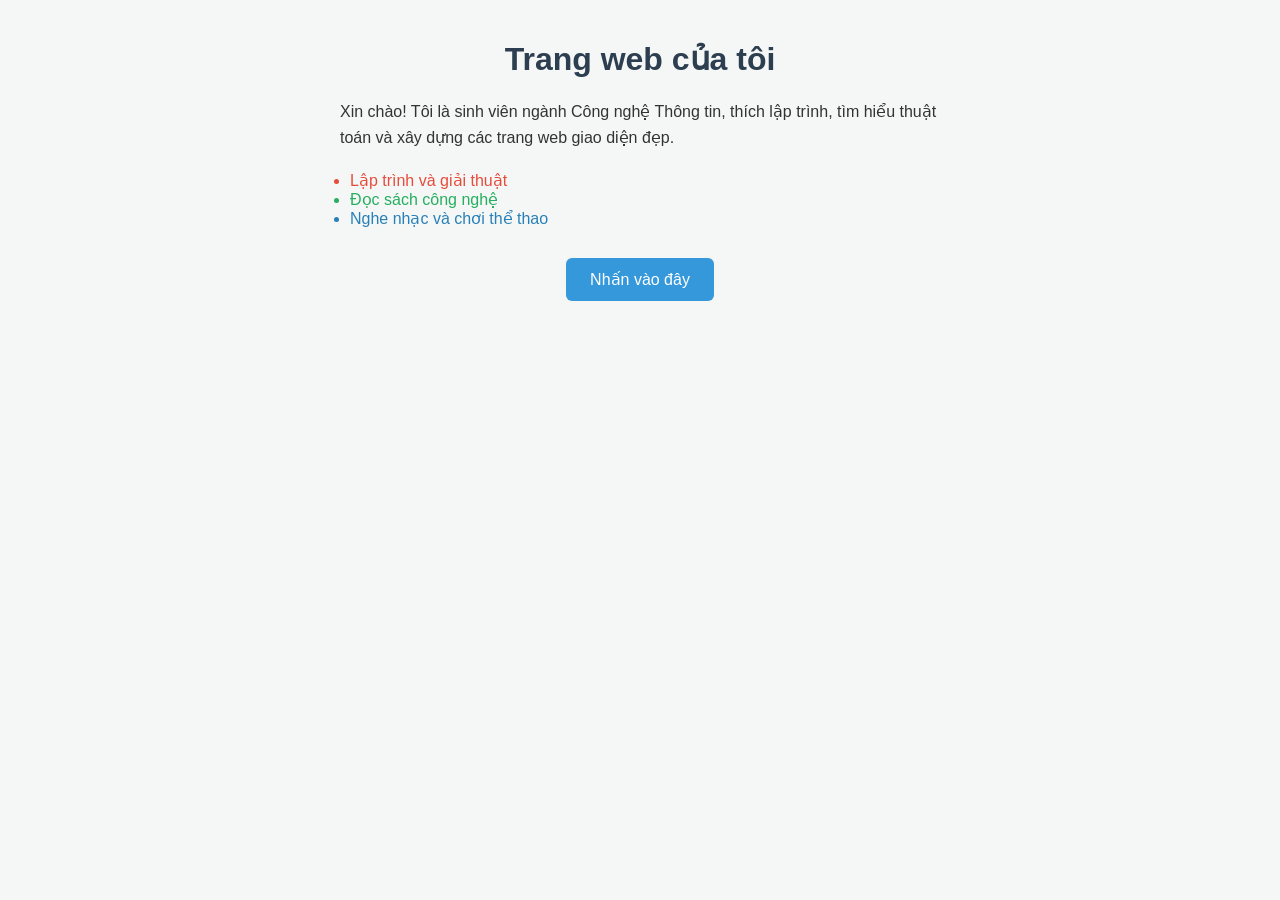
<file: BTH5-CSS/index.html>
<!DOCTYPE html>
<html lang="vi">
<head>
    <meta charset="UTF-8">
    <meta name="viewport" content="width=device-width, initial-scale=1.0">
    <title>Trang web cá nhân</title>
    <!-- Liên kết file CSS bên ngoài -->
    <link rel="stylesheet" href="style.css">
</head>
<body>

    <h1>Trang web của tôi</h1>

    <p class="bio">
        Xin chào! Tôi là sinh viên ngành Công nghệ Thông tin, thích lập trình, tìm hiểu thuật toán và xây dựng các trang web giao diện đẹp.
    </p>

    <ul class="hobbies">
        <li>Lập trình và giải thuật</li>
        <li>Đọc sách công nghệ</li>
        <li>Nghe nhạc và chơi thể thao</li>
    </ul>

    <button class="btn">Nhấn vào đây</button>

</body>
</html>
</file>
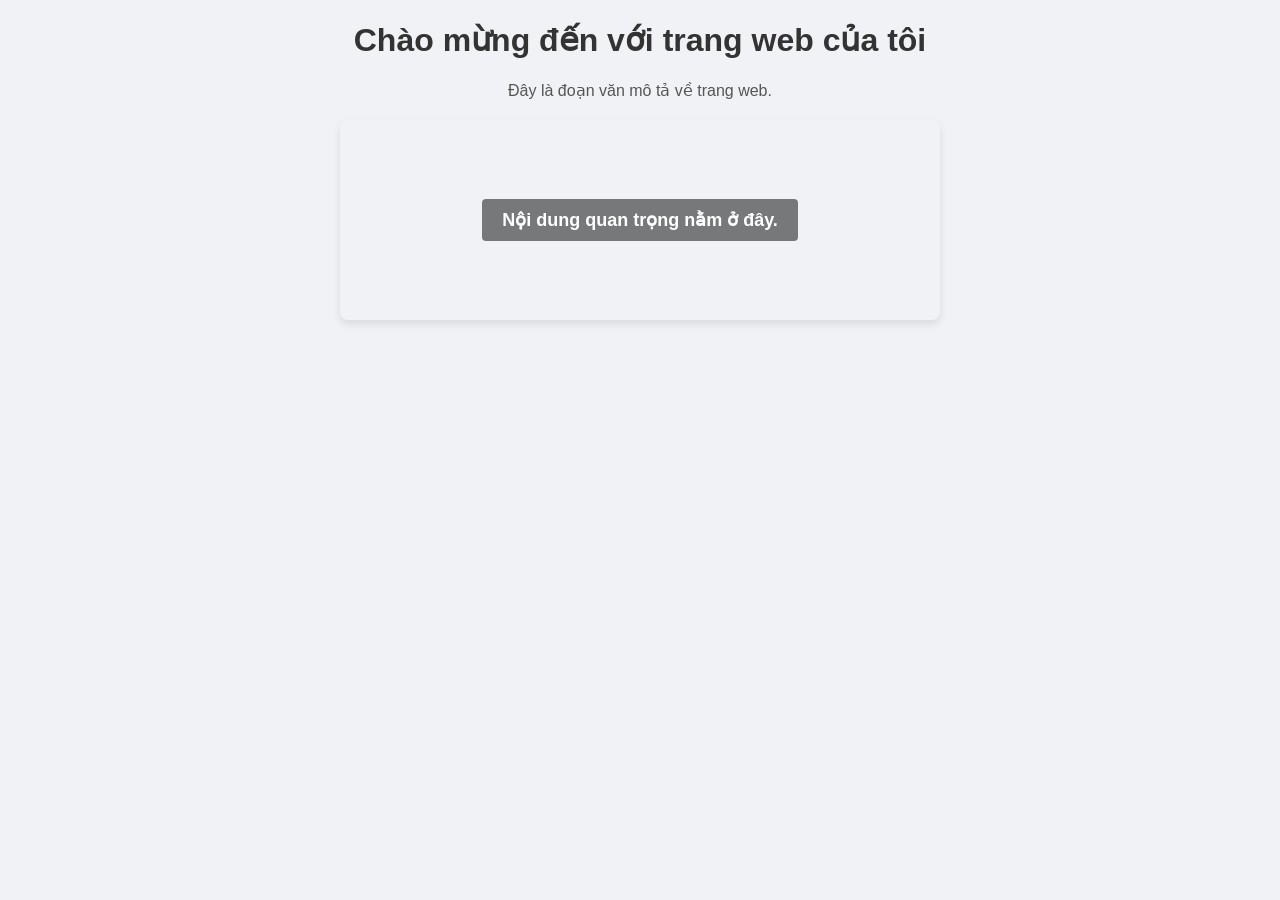
<file: BTH6-CSS/index.html>
<!DOCTYPE html>
<html lang="vi">
<head>
    <meta charset="UTF-8">
    <meta name="viewport" content="width=device-width, initial-scale=1.0">
    <title>Trang web của tôi</title>
    <link rel="stylesheet" href="style.css">
</head>
<body>

    <h1>Chào mừng đến với trang web của tôi</h1>

    <p>Đây là đoạn văn mô tả về trang web.</p>

    <div class="content-box">
        <p>Nội dung quan trọng nằm ở đây.</p>
    </div>

</body>
</html>
</file>
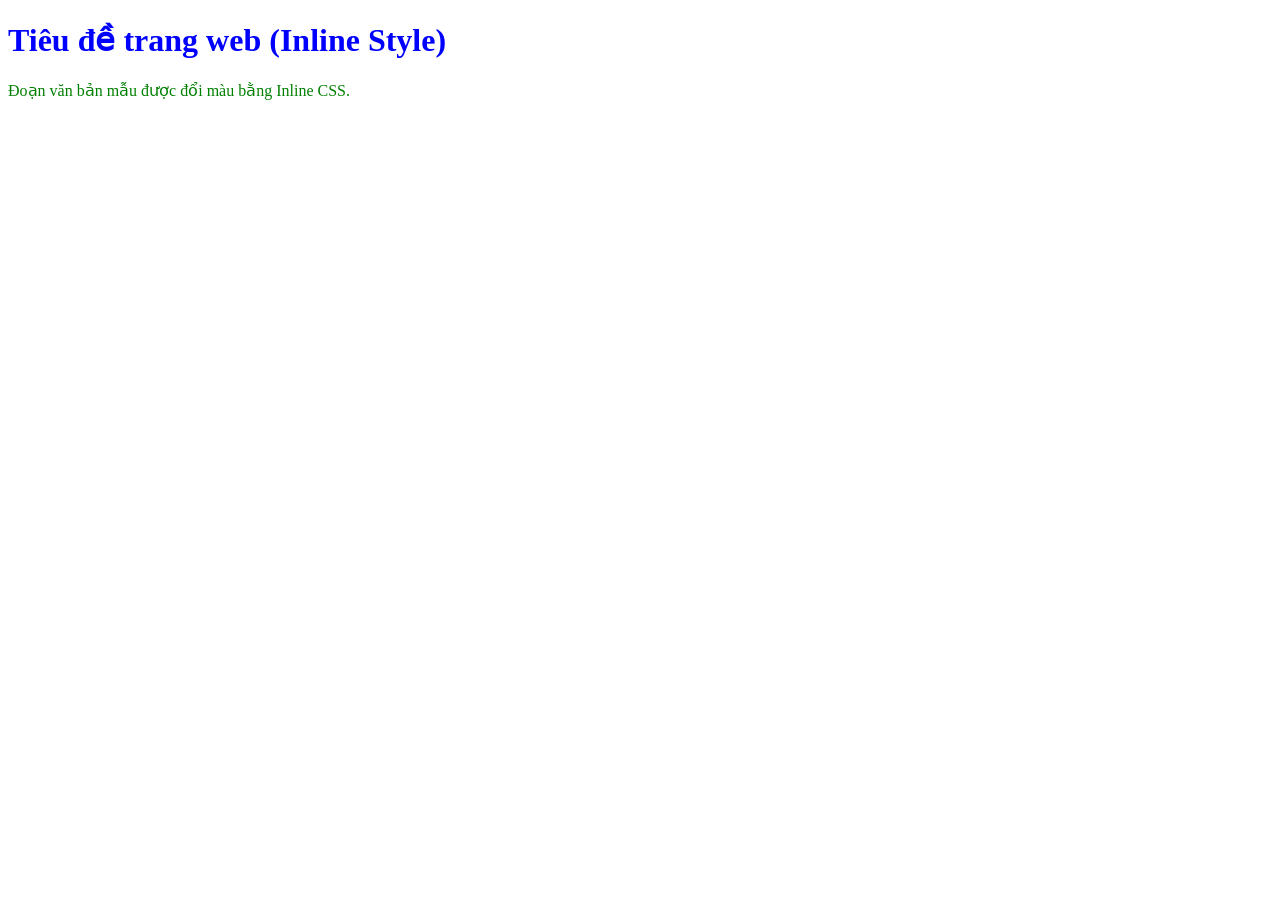
<file: BTH4-CSS/phan1.html>
<!DOCTYPE html>
<html lang="vi">
<head>
    <meta charset="UTF-8">
    <title>Phần 1 - Inline Style</title>
</head>
<body>

    <!-- Sử dụng thuộc tính style trực tiếp trong thẻ -->
    <h1 style="color: blue;">Tiêu đề trang web (Inline Style)</h1>
    <p style="color: green;">Đoạn văn bản mẫu được đổi màu bằng Inline CSS.</p>

</body>
</html>
</file>
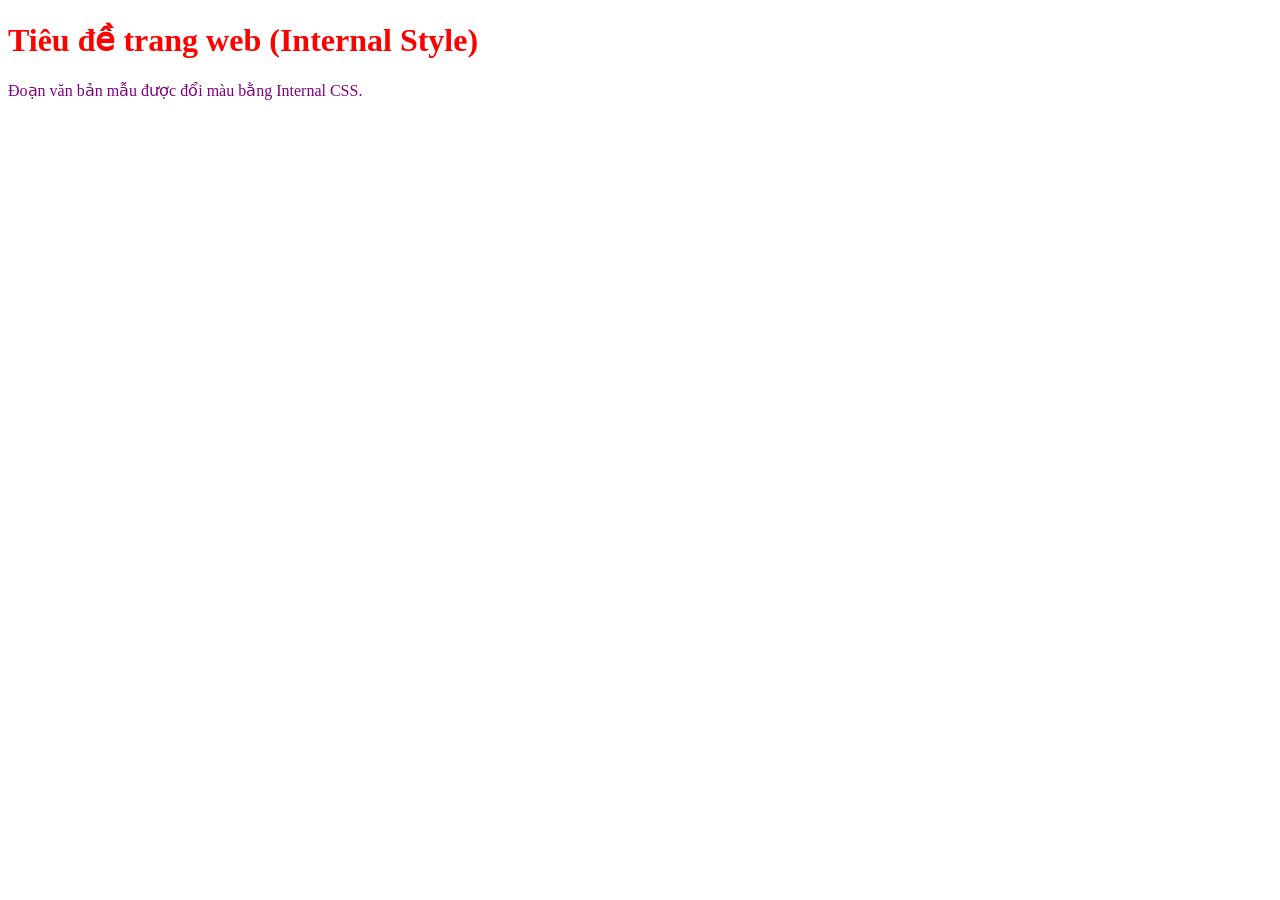
<file: BTH4-CSS/phan2.html>
<!DOCTYPE html>
<html lang="vi">
<head>
    <meta charset="UTF-8">
    <title>Phần 2 - Internal Style</title>
    
    <!-- Viết mã CSS inside thẻ <style> -->
    <style>
        h1 {
            color: red;
        }
        p {
            color: purple;
        }
    </style>
</head>
<body>

    <h1>Tiêu đề trang web (Internal Style)</h1>
    <p>Đoạn văn bản mẫu được đổi màu bằng Internal CSS.</p>

</body>
</html>
</file>
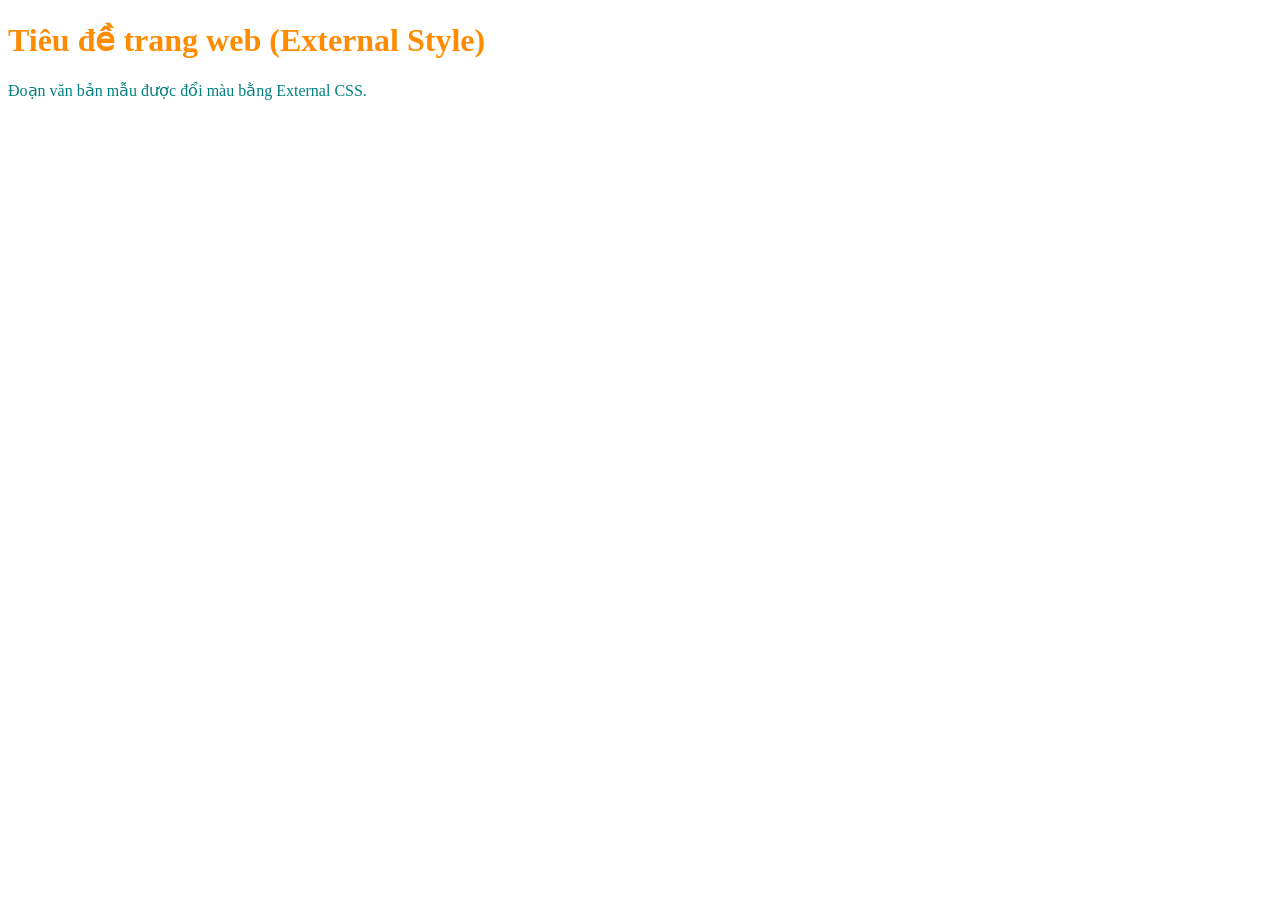
<file: BTH4-CSS/phan3.html>
<!DOCTYPE html>
<html lang="vi">
<head>
    <meta charset="UTF-8">
    <title>Phần 3 - External Style</title>
    
    <!-- Liên kết file CSS bên ngoài -->
    <link rel="stylesheet" href="style.css">
</head>
<body>

    <h1>Tiêu đề trang web (External Style)</h1>
    <p>Đoạn văn bản mẫu được đổi màu bằng External CSS.</p>

</body>
</html>
</file>
<file: BTH5-CSS/style.css>
body {
    background-color: #f4f7f6;
    font-family: Arial, sans-serif;
    margin: 40px;
    color: #333333;
}

h1 {
    text-align: center;
    color: #2c3e50;
}

.bio {
    font-size: 16px;
    line-height: 1.6;
    max-width: 600px;
    margin: 20px auto;
}


.hobbies {
    max-width: 600px;
    margin: 20px auto;
    padding-left: 20px;
}

.hobbies li:nth-child(1) {
    color: #e74c3c; 
}

.hobbies li:nth-child(2) {
    color: #27ae60; 
}

.hobbies li:nth-child(3) {
    color: #2980b9; 
}


.btn {
    display: block;
    margin: 30px auto;
    padding: 12px 24px;
    font-size: 16px;
    color: #ffffff;
    background-color: #3498db;
    border: none;
    border-radius: 6px;
    cursor: pointer;
    transition: background-color 0.3s ease, transform 0.2s ease;
}

.btn:hover {
    background-color: #1d6fa5; 
    transform: scale(1.05);    
}
</file>
<file: BTH6-CSS/style.css>
body {
    background-color: #f0f2f5;
    font-family: Arial, sans-serif;
    margin: 20px;
}

h1 {
    text-align: center;
    color: #333333;
}

p {
    text-align: center;
    color: #555555;
}

.content-box {
    background-image: url('https://via.placeholder.com/600x300');
    background-size: cover;
    background-position: center;
    width: 80%;
    max-width: 600px;
    height: 200px;
    margin: 20px auto;
    display: flex;
    justify-content: center;
    align-items: center;
    text-align: center;
    border-radius: 8px;
    box-shadow: 0 4px 8px rgba(0, 0, 0, 0.1);
}

.content-box p {
    color: #ffffff;
    font-size: 18px;
    font-weight: bold;
    background-color: rgba(0, 0, 0, 0.5);
    padding: 10px 20px;
    border-radius: 4px;
}
</file>
<file: BTH4-CSS/style.css>
/* Mã CSS lưu trong file style.css */
h1 {
    color: darkorange;
}

p {
    color: teal;
}
</file>
